<file: index.html>
<!DOCTYPE html>
<html>
<head>
	<link rel="stylesheet" type="text/css" href="style.css">
     <link rel="shortcut icon" href="discord-logo.png" type="image/x-icon">
	<title>Main</title>
</head>
<body>
<div class="main">
	<ul>
  <li><a href="inde.html">About</a></li>
  <li><a href="portfol.html">Portfolio</a></li>
  <li><a href="Project.html">Project</a></li>
  <li><a href="in.html">Contact</a></li>
</ul>
</div>
<svg id="hello" width="228" height="54" viewBox="0 0 228 54" fill="none" xmlns="http://www.w3.org/2000/svg">
<path d="M0.140625 53V1.46094H6.96094V22.625H33.75V1.46094H40.5703V53H33.75V28.707H6.96094V53H0.140625Z" stroke="white" stroke-width="3"/>
<path d="M52.1016 53V1.46094H89.3672V7.54297H58.9219V23.3281H87.4336V29.375H58.9219V46.918H90.5625V53H52.1016Z" stroke="white" stroke-width="3"/>
<path d="M99.7031 53V1.46094H106.523V46.918H131.906V53H99.7031Z" stroke="white" stroke-width="3"/>
<path d="M139.781 53V1.46094H146.602V46.918H171.984V53H139.781Z" stroke="white" stroke-width="3"/>
<path d="M178.066 27.8984C178.066 19.3438 180.363 12.6523 184.957 7.82422C189.551 2.97266 195.48 0.546875 202.746 0.546875C207.504 0.546875 211.793 1.68359 215.613 3.95703C219.434 6.23047 222.34 9.40625 224.332 13.4844C226.348 17.5391 227.355 22.1445 227.355 27.3008C227.355 32.5273 226.301 37.2031 224.191 41.3281C222.082 45.4531 219.094 48.582 215.227 50.7148C211.359 52.8242 207.188 53.8789 202.711 53.8789C197.859 53.8789 193.523 52.707 189.703 50.3633C185.883 48.0195 182.988 44.8203 181.02 40.7656C179.051 36.7109 178.066 32.4219 178.066 27.8984ZM185.098 28.0039C185.098 34.2148 186.762 39.1133 190.09 42.6992C193.441 46.2617 197.637 48.043 202.676 48.043C207.809 48.043 212.027 46.2383 215.332 42.6289C218.66 39.0195 220.324 33.8984 220.324 27.2656C220.324 23.0703 219.609 19.4141 218.18 16.2969C216.773 13.1562 214.699 10.7305 211.957 9.01953C209.238 7.28516 206.18 6.41797 202.781 6.41797C197.953 6.41797 193.793 8.08203 190.301 11.4102C186.832 14.7148 185.098 20.2461 185.098 28.0039Z" stroke="white" stroke-width="3"/>
</svg>
</body>
<script type="text/javascript">
	//get the lenght of every path/letters
const hello = document.querySelectorAll("#hello path");
for (i=0; i<hello.length; i++) {
     console.log(`Letter ${i} is ${hello[i].getTotalLength()}`);
     }
</script>
</html>
</file>
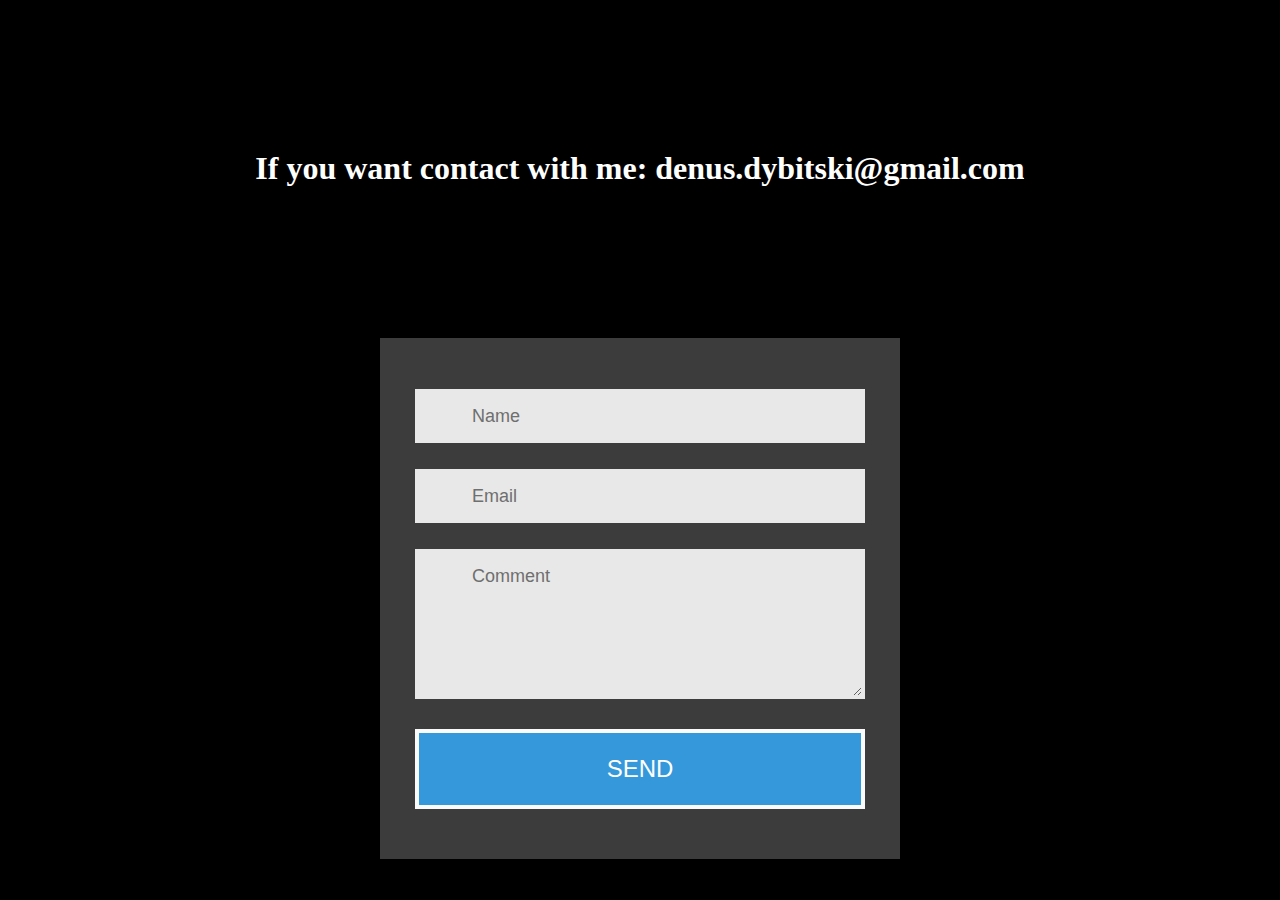
<file: in.html>
<!DOCTYPE html>
<html>
  <head>
    <link rel="stylesheet" type="text/css" href="st.css">
   <link rel="shortcut icon" href="discord-logo.png" type="image/x-icon">
    <title>Contact</title>
  </head>
  <body>
    <a href="index.html"><div class="back"></div></a>
    <span class="typing">
      <h1>If you want contact with me: denus.dybitski@gmail.com</h1>
    </span>
    <div id="form-main">
  <div id="form-div">
    <form class="form" id="form1">
      
      <p class="name">
        <input name="name" type="text" class="validate[required,custom[onlyLetter],length[0,100]] feedback-input" placeholder="Name" id="name" />
      </p>
      
      <p class="email">
        <input name="email" type="text" class="validate[required,custom[email]] feedback-input" id="email" placeholder="Email" />
      </p>
      
      <p class="text">
        <textarea name="text" class="validate[required,length[6,300]] feedback-input" id="comment" placeholder="Comment"></textarea>
      </p>
      
      
      <div class="submit">
        <input type="submit" value="SEND" id="button-blue"/>
        <div class="ease"></div>
      </div>
    </form>
  </div>
  </body>
  <script type="text/javascript">function clock() {// We create a new Date object and assign it to a variable called "time".
var time = new Date(),
    
    // Access the "getHours" method on the Date object with the dot accessor.
    hours = time.getHours(),
    
    // Access the "getMinutes" method with the dot accessor.
    minutes = time.getMinutes(),
    
    seconds = time.getSeconds();

document.querySelectorAll('.clock')[0].innerHTML = harold(hours) + ":" + harold(minutes) + ":" + harold(seconds);
  
  function harold(standIn) {
    if (standIn < 10) {
      standIn = '0' + standIn
    }
    return standIn;
  }
}
setInterval(clock, 1000);</script>
</html>
</file>
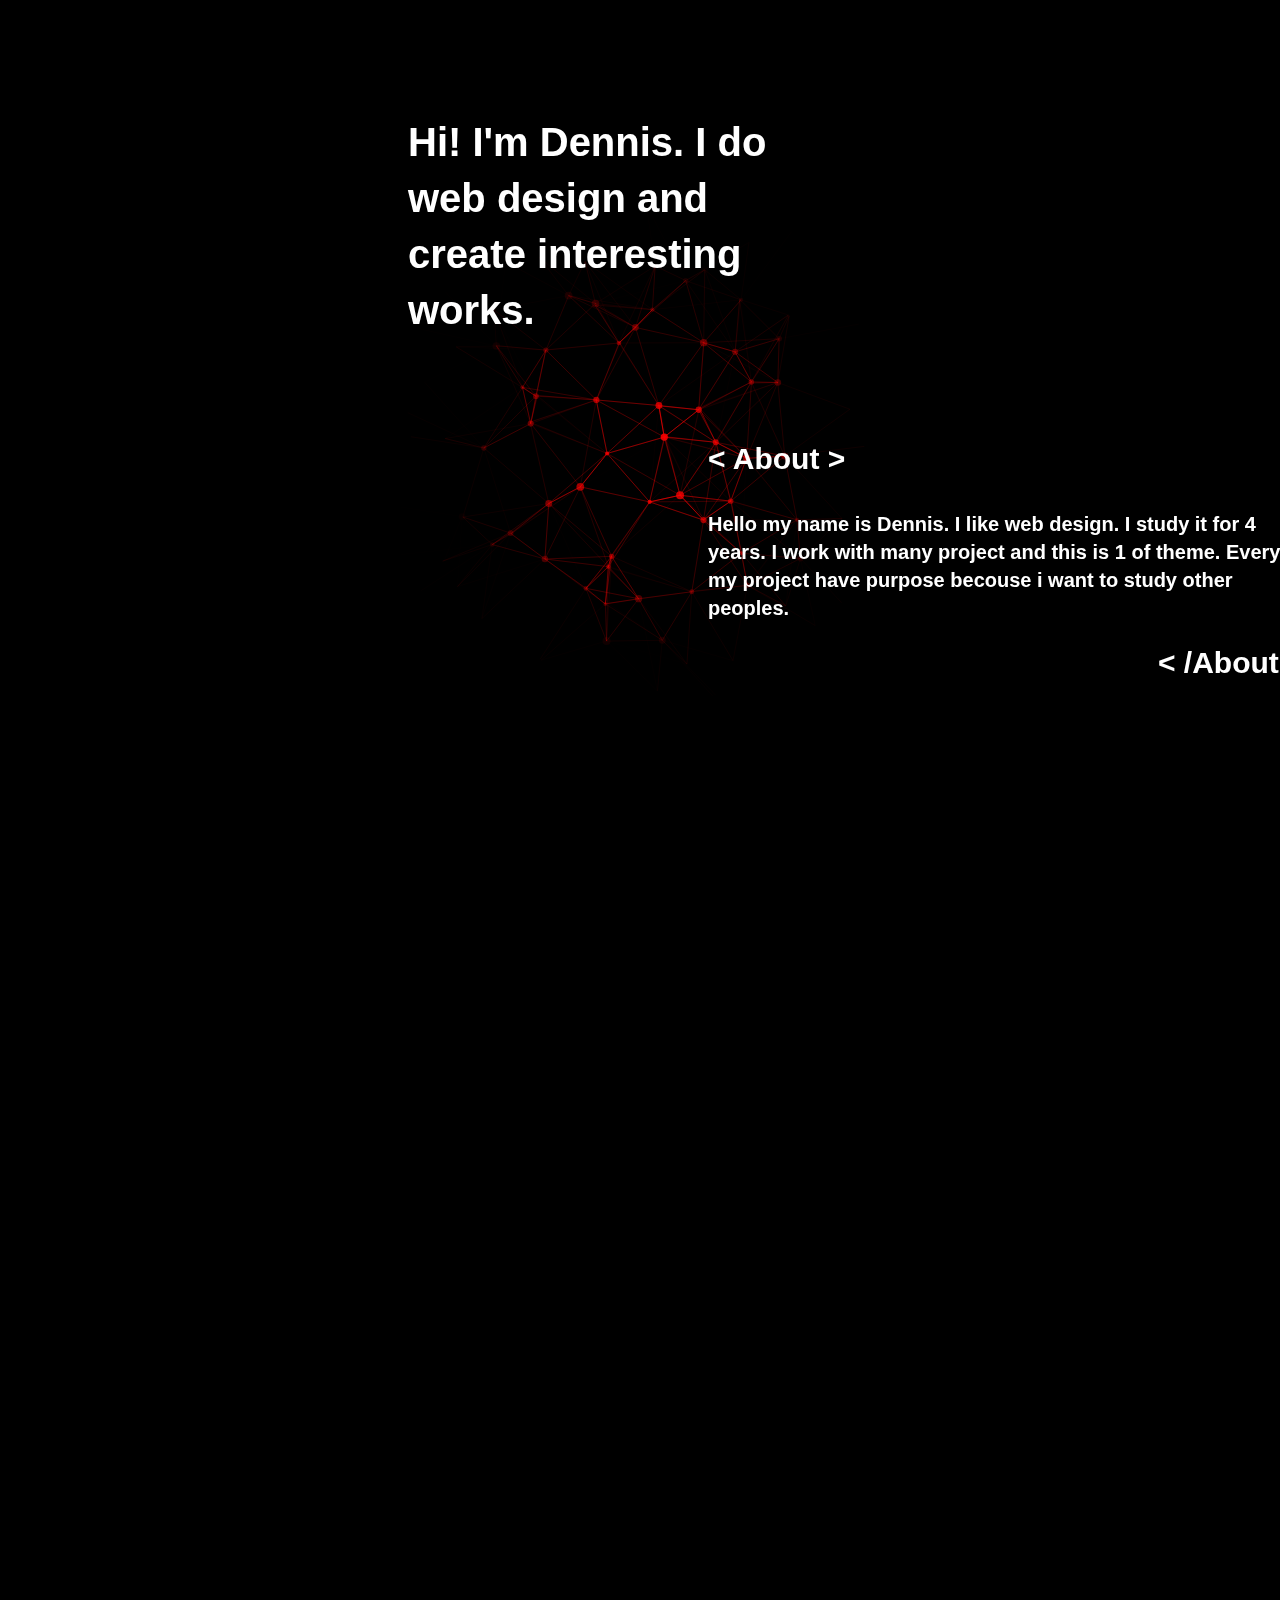
<file: inde.html>
<!DOCTYPE html>
<html>
<head>
	<link rel="stylesheet" type="text/css" href="styli.css">
	<link href="https://fonts.googleapis.com/css?family=Modak&display=swap" rel="stylesheet"> 
   <link rel="shortcut icon" href="discord-logo.png" type="image/x-icon">
	<title>About</title>
</head>
<body>
 <a href="index.html"><div class="back"></div></a>
	<canvas></canvas>
	<div class="container">
		
		<div class="main">
		
			<p class="hi">Hi! I'm Dennis. I do web design and create interesting works.</p>
		</div>
	</div>
	<div class="info">
		<p class="about">< About > </p>
		<p class="infa">Hello my name is Dennis. I like web design. I study it for 4 years. I work with many project and this is 1 of theme. Every my project have purpose becouse i want to study other peoples.</p>
		<p class="abou">< /About > </p>
	<div class="clienti">

	</div>

</body>
<script>
	function change(){
	document.getElementById("loader").style.display="none";}
(function() {

  var canvas, ctx, circ, nodes, mouse, SENSITIVITY, SIBLINGS_LIMIT, DENSITY, NODES_QTY, ANCHOR_LENGTH, MOUSE_RADIUS;

  // how close next node must be to activate connection (in px)
  // shorter distance == better connection (line width)
  SENSITIVITY = 100;
  // note that siblings limit is not 'accurate' as the node can actually have more connections than this value that's because the node accepts sibling nodes with no regard to their current connections this is acceptable because potential fix would not result in significant visual difference 
  // more siblings == bigger node
  SIBLINGS_LIMIT = 10;
  // default node margin
  DENSITY = 50;
  // total number of nodes used (incremented after creation)
  NODES_QTY = 0;
  // avoid nodes spreading
  ANCHOR_LENGTH = 20;
  // highlight radius
  MOUSE_RADIUS = 200;

  circ = 2 * Math.PI;
  nodes = [];

  canvas = document.querySelector('canvas');
  resizeWindow();
  mouse = {
    x: canvas.width / 2,
    y: canvas.height / 2
  };
  ctx = canvas.getContext('2d');
  if (!ctx) {
    alert("Ooops! Your browser does not support canvas :'(");
  }

  function Node(x, y) {
    this.anchorX = x;
    this.anchorY = y;
    this.x = Math.random() * (x - (x - ANCHOR_LENGTH)) + (x - ANCHOR_LENGTH);
    this.y = Math.random() * (y - (y - ANCHOR_LENGTH)) + (y - ANCHOR_LENGTH);
    this.vx = Math.random() * 2 - 1;
    this.vy = Math.random() * 2 - 1;
    this.energy = Math.random() * 100;
    this.radius = Math.random();
    this.siblings = [];
    this.brightness = 0;
  }

  Node.prototype.drawNode = function() {
    var color = "rgba(255, 0, 0, " + this.brightness + ")";
    ctx.beginPath();
    ctx.arc(this.x, this.y, 2 * this.radius + 2 * this.siblings.length / SIBLINGS_LIMIT, 0, circ);
    ctx.fillStyle = color;
    ctx.fill();
  };

  Node.prototype.drawConnections = function() {
    for (var i = 0; i < this.siblings.length; i++) {
      var color = "rgba(255, 0, 0, " + this.brightness + ")";
      ctx.beginPath();
      ctx.moveTo(this.x, this.y);
      ctx.lineTo(this.siblings[i].x, this.siblings[i].y);
      ctx.lineWidth = 1 - calcDistance(this, this.siblings[i]) / SENSITIVITY;
      ctx.strokeStyle = color;
      ctx.stroke();
    }
  };

  Node.prototype.moveNode = function() {
    this.energy -= 2;
    if (this.energy < 1) {
      this.energy = Math.random() * 100;
      if (this.x - this.anchorX < -ANCHOR_LENGTH) {
        this.vx = Math.random() * 2;
      } else if (this.x - this.anchorX > ANCHOR_LENGTH) {
        this.vx = Math.random() * -2;
      } else {
        this.vx = Math.random() * 4 - 2;
      }
      if (this.y - this.anchorY < -ANCHOR_LENGTH) {
        this.vy = Math.random() * 2;
      } else if (this.y - this.anchorY > ANCHOR_LENGTH) {
        this.vy = Math.random() * -2;
      } else {
        this.vy = Math.random() * 4 - 2;
      }
    }
    this.x += this.vx * this.energy / 100;
    this.y += this.vy * this.energy / 100;
  };

  function initNodes() {
    ctx.clearRect(0, 0, canvas.width, canvas.height);
    nodes = [];
    for (var i = DENSITY; i < canvas.width; i += DENSITY) {
      for (var j = DENSITY; j < canvas.height; j += DENSITY) {
        nodes.push(new Node(i, j));
        NODES_QTY++;
      }
    }
  }

  function calcDistance(node1, node2) {
    return Math.sqrt(Math.pow(node1.x - node2.x, 2) + (Math.pow(node1.y - node2.y, 2)));
  }

  function findSiblings() {
    var node1, node2, distance;
    for (var i = 0; i < NODES_QTY; i++) {
      node1 = nodes[i];
      node1.siblings = [];
      for (var j = 0; j < NODES_QTY; j++) {
        node2 = nodes[j];
        if (node1 !== node2) {
          distance = calcDistance(node1, node2);
          if (distance < SENSITIVITY) {
            if (node1.siblings.length < SIBLINGS_LIMIT) {
              node1.siblings.push(node2);
            } else {
              var node_sibling_distance = 0;
              var max_distance = 0;
              var s;
              for (var k = 0; k < SIBLINGS_LIMIT; k++) {
                node_sibling_distance = calcDistance(node1, node1.siblings[k]);
                if (node_sibling_distance > max_distance) {
                  max_distance = node_sibling_distance;
                  s = k;
                }
              }
              if (distance < max_distance) {
                node1.siblings.splice(s, 1);
                node1.siblings.push(node2);
              }
            }
          }
        }
      }
    }
  }

  function redrawScene() {
    resizeWindow();
    ctx.clearRect(0, 0, canvas.width, canvas.height);
    findSiblings();
    var i, node, distance;
    for (i = 0; i < NODES_QTY; i++) {
      node = nodes[i];
      distance = calcDistance({
        x: mouse.x,
        y: mouse.y
      }, node);
      if (distance < MOUSE_RADIUS) {
        node.brightness = 1 - distance / MOUSE_RADIUS;
      } else {
        node.brightness = 0;
      }
    }
    for (i = 0; i < NODES_QTY; i++) {
      node = nodes[i];
      if (node.brightness) {
        node.drawNode();
        node.drawConnections();
      }
      node.moveNode();
    }
    requestAnimationFrame(redrawScene);
  }

  function initHandlers() {
    document.addEventListener('resize', resizeWindow, false);
    canvas.addEventListener('mousemove', mousemoveHandler, false);
  }

  function resizeWindow() {
    canvas.width = window.innerWidth;
    canvas.height = window.innerHeight;
  }

  function mousemoveHandler(e) {
    mouse.x = e.clientX;
    mouse.y = e.clientY;
  }

  initHandlers();
  initNodes();
  redrawScene();

})();
</script>
</html>
</file>
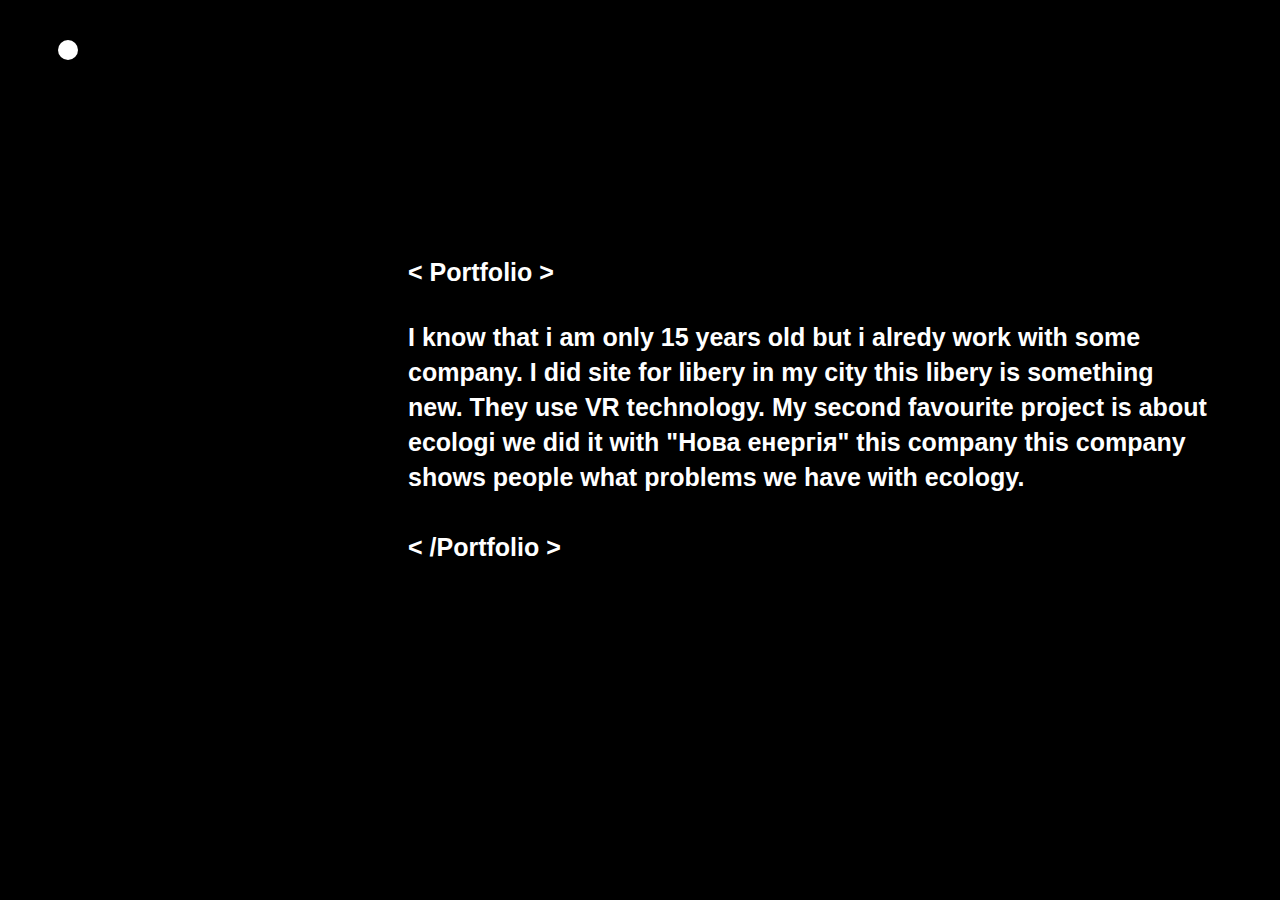
<file: portfol.html>
<!DOCTYPE html>
<html>
<head>
	<link rel="stylesheet" type="text/css" href="stil.css">
	<link href="https://fonts.googleapis.com/css?family=Modak&display=swap" rel="stylesheet"> 
	 <link rel="shortcut icon" href="discord-logo.png" type="image/x-icon">
	<title>Portfolio</title>
</head>
<body>
	 <a href="index.html"><div class="back"></div></a>
	<div class="container">
		<div class="main">

			<p class="port">< Portfolio ></p>
			<p class="hi">I know that i am only 15 years old but i alredy work with some company. I did site for libery in my city this libery is something new. They use VR 
technology. My second favourite project is about ecologi we did it with "Нова енергія" this company 
this company shows people what problems we have with ecology.</p>
			<p class="portt">< /Portfolio ></p>
		</div>
	</div>
	<div class="info">
	 
	<div class="clienti">

	</div>

</body>
<script>


</script>
</html>
</file>
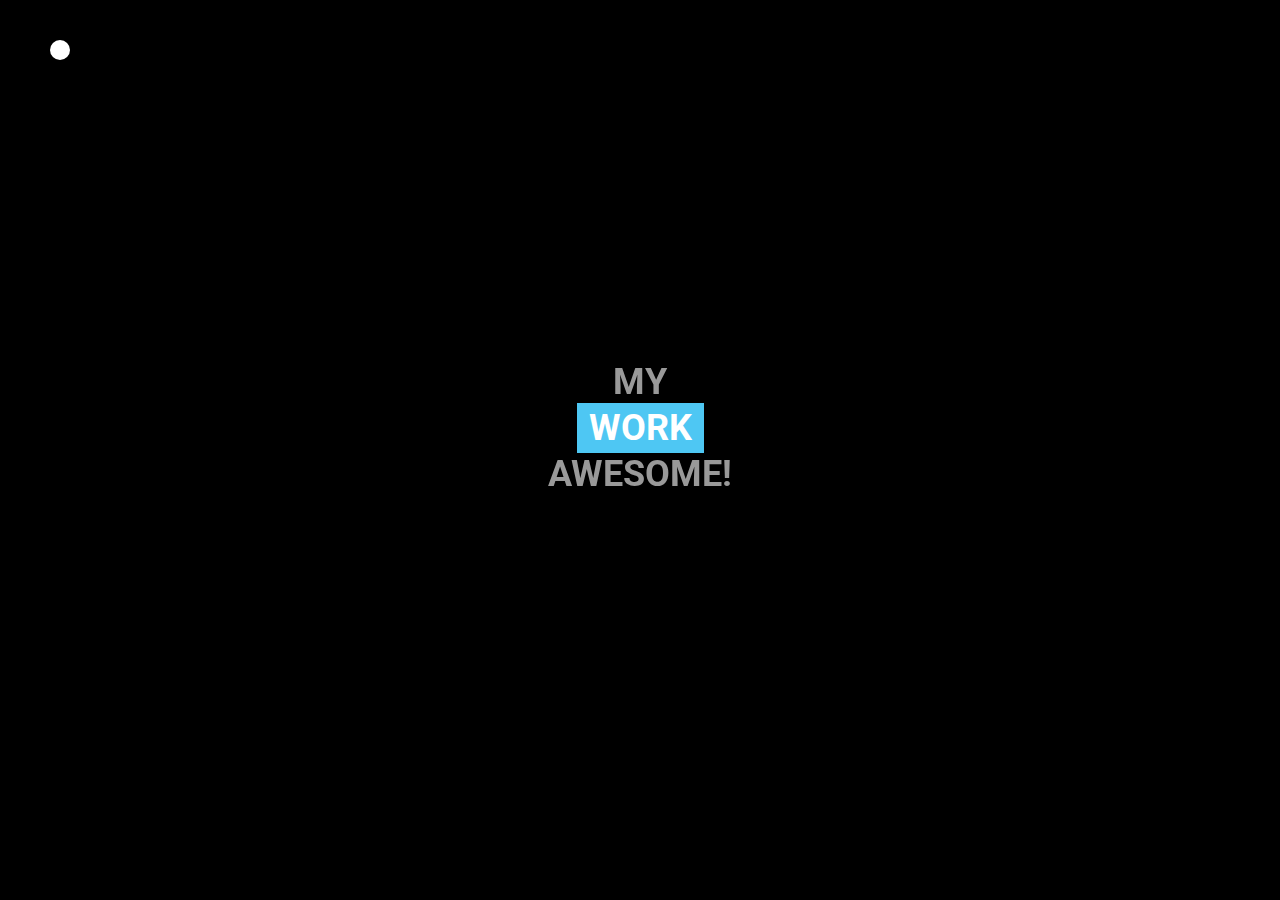
<file: project.html>
<!DOCTYPE html>
<html>
<link rel="stylesheet" type="text/css" href="project.css">
 <link rel="shortcut icon" href="discord-logo.png" type="image/x-icon">
<head>
	<title>Project</title>
</head>
<body>
	 <a href="index.html"><div class="back"></div></a>
<div id=container>
  My 
  <div id=flip>
    <div><div>wOrK</div></div>
    <div><div>idea</div></div>
    <div><div>realization</div></div>
  </div>
  AweSoMe!
</div>


</body>
</html>
</file>
<file: style.css>
body,html {
  margin: 0;
  font: bold 14px/1.4 'Open Sans', arial, sans-serif;
  background: #000;
}
ul { 
  margin: 150px auto 0; 
  padding: 0; 
  list-style: none; 
  display: table;
  width: 600px;
  text-align: center;
}
li { 
  display: table-cell; 
  position: relative; 
  padding: 15px 0;
}
a {
  color: #fff;
  text-transform: uppercase;
  text-decoration: none;
  letter-spacing: 0.15em;
  
  display: inline-block;
  padding: 15px 20px;
  position: relative;
}
a:after {    
  background: none repeat scroll 0 0 transparent;
  bottom: 0;
  content: "";
  display: block;
  height: 2px;
  left: 50%;
  position: absolute;
  background: #fff;
  transition: width 0.3s ease 0s, left 0.3s ease 0s;
  width: 0;
}
a:hover:after { 
  width: 100%; 
  left: 0; 
}
@media screen and (max-height: 300px) {
	ul {
		margin-top: 40px;
	}
}
#hello {
  padding: 2px;
  position: absolute;
  top: 50%;
  left: 50%;
  transform: translate(-50%, -50%);
  animation: fill 2s ease forwards 2s;
}

#hello path:nth-child(1){
  stroke-dasharray: 274.85;
  stroke-dashoffset: 274.85;
  animation: line-anim 2s ease forwards;
}
#hello path:nth-child(2){
  stroke-dasharray: 297.91;
  stroke-dashoffset: 297.91;
  animation: line-anim 2s ease forwards 0.4s;
}
#hello path:nth-child(3){
  stroke-dasharray: 167.48;
  stroke-dashoffset: 167.48;
  animation: line-anim 2s ease forwards 0.7s;
}
#hello path:nth-child(4){
  stroke-dasharray: 167.48;
  stroke-dashoffset: 167.48;
  animation: line-anim 2s ease forwards 1.1s;
}
#hello path:nth-child(5){
  stroke-dasharray: 286;
  stroke-dashoffset: 286;
  animation: line-anim 2s ease forwards 1.5s;
}

@keyframes line-anim {
  to {
    stroke-dashoffset: 0;
  }
}

@keyframes fill {
  from {
    fill: transparent;
  }
    to {
    fill:white;
  }
</file>
<file: st.css>
body {
  background: black;
  color: white;
  font-size: 600px;
  display: flex;
  justify-content: center;
  align-items: center;
} 

body, html {
  display: flex;
  width: 100%;
  background: #000;
  color: #fff;
  padding: 0;
  font-size: 16px;
}

span{
   position: absolute;
   top: 50%;
   left: 50%;
   transform: translate(-50%,-50%);
}

.typing > * {
   overflow: hidden;
   white-space: nowrap;
   animation: typingAnim 3s steps(27);
}
@keyframes typingAnim {
  from{width: 0}
  to{width: 100%}
}
.back{
  width: 25px;
  height:25px;
  border-radius: 100%;
  background: white;
  margin-left:-700px; 
  margin-top:-400px;
}
@import url(https://fonts.googleapis.com/css?family=Montserrat:400,700);

html{
 
}

#feedback-page{
  text-align:center;
}

#text-feedback{
  width: 80%;
  padding-left: 10%;
  padding-right: 10%;
  background-color:white;
  text-align:center;
}

#form-main{
  width:100%;
  float:left;
  padding-top:30px;
}

#form-div {
  background-color:#3c3c3c;
  padding-left:35px;
  padding-right:35px;
  padding-top:35px;
  padding-bottom:50px;
  width: 450px;
  float: left;
  left: 50%;
  position: absolute;
  margin-left: -260px;
}

.feedback-input {
  opacity:0.9;
  color:#0493bd;
  font-family: 'Montserrat', Helvetica, Arial, sans-serif;
  font-weight:400;
  font-size: 18px;
  border-radius: 0;
  line-height: 22px;
  background-color: #fbfbfb;
  border: 3px solid #fbfbfb;
  padding: 13px 13px 13px 54px;
  margin-bottom: 10px;
  width:100%;
  -webkit-box-sizing: border-box;
  -moz-box-sizing: border-box;
  -ms-box-sizing: border-box;
  box-sizing: border-box;
}

.feedback-input:focus{
  background: #fff;
  border: 3px solid #3498db;
  color: #3498db;
  outline: none;
  padding: 13px 13px 13px 54px;
}

.focused{
  color:#30aed6;
  border:#30aed6 solid 3px;
}

/* Icons ---------------------------------- */
#name{
  background-image: url(http://rexkirby.com/kirbyandson/images/name.svg);
  background-size: 30px 30px;
  background-position: 11px 8px;
  background-repeat: no-repeat;
}

#name:focus{
  background-image: url(http://rexkirby.com/kirbyandson/images/name.svg);
  background-size: 30px 30px;
  background-position: 8px 5px;
  background-position: 11px 8px;
  background-repeat: no-repeat;
}

#email{
  background-image: url(http://rexkirby.com/kirbyandson/images/email.svg);
  background-size: 30px 30px;
  background-position: 11px 8px;
  background-repeat: no-repeat;
}

#email:focus{
  background-image: url(http://rexkirby.com/kirbyandson/images/email.svg);
  background-size: 30px 30px;
  background-position: 11px 8px;
  background-repeat: no-repeat;
}

#comment{
  background-image: url(http://rexkirby.com/kirbyandson/images/comment.svg);
  background-size: 30px 30px;
  background-position: 11px 8px;
  background-repeat: no-repeat;
}

textarea {
  width: 100%;
  height: 150px;
  line-height: 150%;
}

input:hover, textarea:hover,
input:focus, textarea:focus {
  background-color:white;
}

#button-blue{
  font-family: 'Montserrat', Helvetica, Arial,  sans-serif;
  float:left;
  width: 100%;
  border: #fbfbfb solid 4px;
  cursor:pointer;
  background-color: #3498db;
  color:white;
  font-size:24px;
  padding-top:22px;
  padding-bottom:22px;
  -webkit-transition: all 0.3s;
  -moz-transition: all 0.3s;
  transition: all 0.3s;
}

#button-blue:hover{
  background-color: rgba(0,0,0,0);
  color: #0493bd;
}
  
.submit:hover {
  color: #3498db;
}
  
.ease {
  border-top:3px #3c3c3c solid;
  width: 0px;
  height: 76px;
  background-color: #fbfbfb;
  -webkit-transition: .3s ease;
  -moz-transition: .3s ease;
  -o-transition: .3s ease;
  -ms-transition: .3s ease;
  transition: .3s ease;
}

.submit:hover .ease{
  width:100%;
  background-color:white;
}

@media only screen and (max-width: 580px) {
  #form-div{
    left: 3%;
    margin-right: 3%;
    width: 88%;
    margin-left: 0;
    padding-left: 3%;
    padding-right: 3%;
  }
}
#form-main{
 margin-top: 300px;
}
h1{
  margin-top: -300px;
}
@media screen and (max-width: 480px){

}
</file>
<file: styli.css>
body{
	background:black ;
	  font: bold 14px/1.4 'Open Sans', arial, sans-serif;
	
}
.hi{
	color: white;
	font-size: 40px ;
	width: 370px;
	margin-left: 400px;
	margin-top: 200px;
	position: relative;
	top: -1000px;
}
.about{
	color: white;
	font-size: 30px;
	width: 400px;	
	margin-top: 200px;
	margin-left: 700px;
	position: relative;
	top: -1100px;

}
.infa{
	color: white;
	font-size: 20px;
	width: 600px;
	margin-left: 700px;
	position: relative;
	top: -1100px;

}

.abou{
	color: white;
	font-size: 30px;
	width: 400px;	
	margin-top: 00px;
	margin-left: 1150px;
	position: relative;
	top: -1100px;
	
}

.client{
	color: white;
	font-size: 30px;
	width: 400px;	
	margin-top: 200px;
	margin-left: 430px;
	
}

.clien{
	color: white;
	font-size: 30px;
	width: 400px;	
	margin-top: 40px;
	margin-left: 900px;
	
}

.inform{
	color: white;
	font-size: 20px;
	width: 600px;
	margin-left: 430px;	

}
canvas {
  position: relative;
  top: 0;
  bottom: 0;
  background-color: black;
  overflow: hidden;
}
</file>
<file: stil.css>
body{
	 font: bold 14px/1.4 'Open Sans', arial, sans-serif;
  background: #000;
}
.hi{
	color: white;
	font-size: 25px;
	margin-left: 400px;
	margin-top: 200px;
	width: 800px;
}
.port{
	color: white;
	font-size: 25px;
	position: relative;
	top: 170px;
	left: 400px;
}
.portt{
	color: white;
	font-size: 25px;
	position: relative;
	top: 10px;
	left: 400px;
}
.back{
  width: 20px;
  height:20px;
  border-radius: 100%;
  background: white;
  margin-left: 50px;
  margin-top: 40px;
}
</file>
<file: project.css>
@import url('https://fonts.googleapis.com/css?family=Roboto:700');

body {
  margin:0px;
  font-family:'Roboto';
  text-align:center;
  background: black;
}

#container {
  color:#999;
  text-transform: uppercase;
  font-size:36px;
  font-weight:bold;
  padding-top:200px;  
  position:fixed;
  width:100%;
  bottom:45%;
  display:block;
}

#flip {
  height:50px;
  overflow:hidden;
}

#flip > div > div {
  color:#fff;
  padding:4px 12px;
  height:45px;
  margin-bottom:45px;
  display:inline-block;
}

#flip div:first-child {
  animation: show 5s linear infinite;
}

#flip div div {
  background:#42c58a;
}
#flip div:first-child div {
  background:#4ec7f3;
}
#flip div:last-child div {
  background:#DC143C;
}

@keyframes show {
  0% {margin-top:-270px;}
  5% {margin-top:-180px;}
  33% {margin-top:-180px;}
  38% {margin-top:-90px;}
  66% {margin-top:-90px;}
  71% {margin-top:0px;}
  99.99% {margin-top:0px;}
  100% {margin-top:-270px;}
}

p {
  position:fixed;
  width:100%;
  bottom:30px;
  font-size:12px;
  color:#999;
  margin-top:200px;
}
.back{
  width: 20px;
  height:20px;
  border-radius: 100%;
  background: white;
  margin-left: 50px;
  margin-top: 40px;
}
</file>
